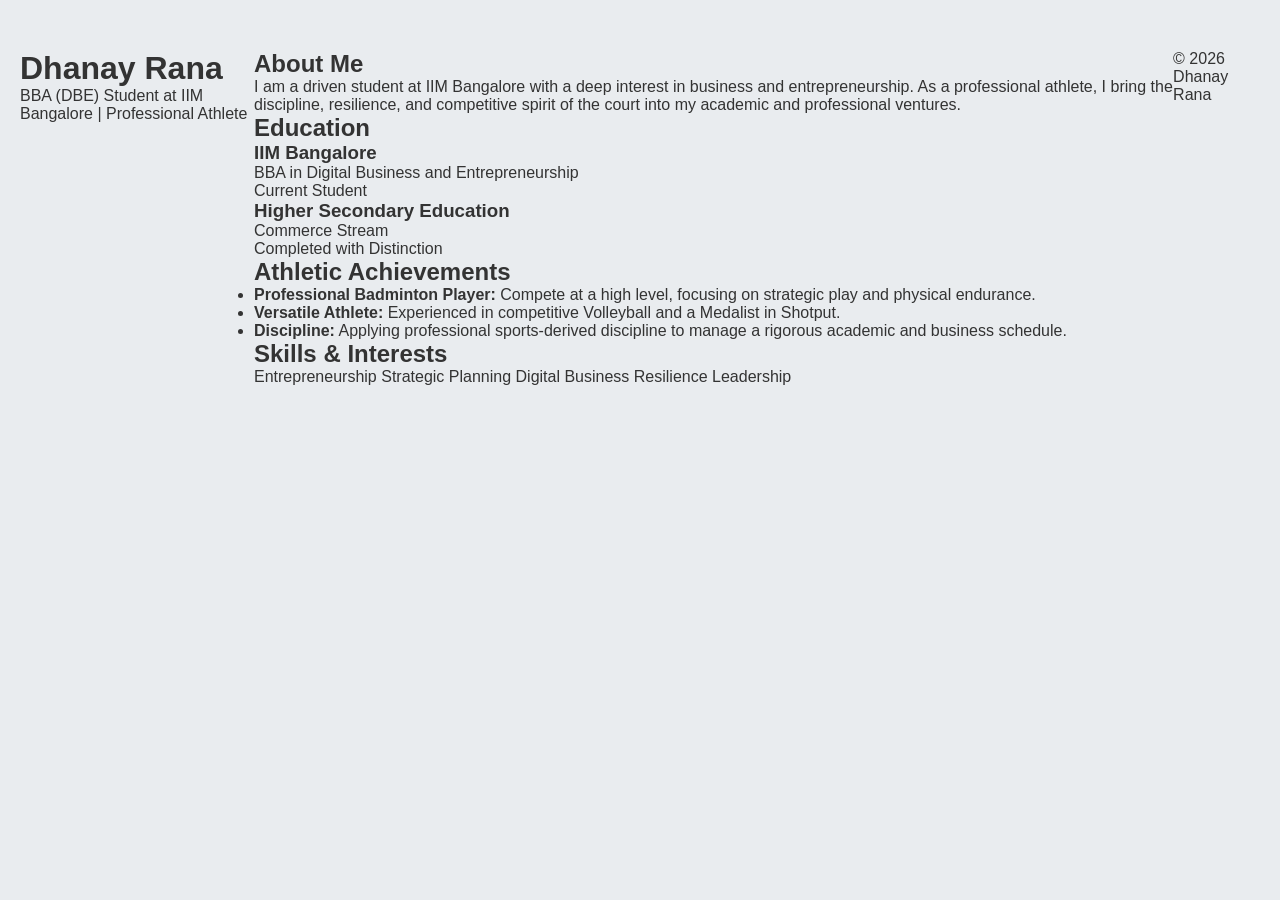
<file: Resume.html>
<!DOCTYPE html>
<html lang="en">
<head>
    <meta charset="UTF-8">
    <meta name="viewport" content="width=device-width, initial-scale=1.0">
    <title>Dhanay Rana | Professional Resume</title>
    <link rel="stylesheet" href="style.css">
</head>
<body>

    <header class="hero">
        <h1>Dhanay Rana</h1>
        <p class="subtitle">BBA (DBE) Student at IIM Bangalore | Professional Athlete</p>
    </header>

    <div class="container">
        
        <section class="section-card">
            <h2 class="section-title">About Me</h2>
            <p>
                I am a driven student at IIM Bangalore with a deep interest in business and entrepreneurship. 
                As a professional athlete, I bring the discipline, resilience, and competitive spirit 
                of the court into my academic and professional ventures.
            </p>
        </section>

        <section class="section-card">
            <h2 class="section-title">Education</h2>
            <div class="entry">
                <h3>IIM Bangalore</h3>
                <p class="degree">BBA in Digital Business and Entrepreneurship</p>
                <p class="date">Current Student</p>
            </div>
            <div class="entry">
                <h3>Higher Secondary Education</h3>
                <p class="degree">Commerce Stream</p>
                <p class="date">Completed with Distinction</p>
            </div>
        </section>

        <section class="section-card">
            <h2 class="section-title">Athletic Achievements</h2>
            <div class="entry">
                <ul>
                    <li><strong>Professional Badminton Player:</strong> Compete at a high level, focusing on strategic play and physical endurance.</li>
                    <li><strong>Versatile Athlete:</strong> Experienced in competitive Volleyball and a Medalist in Shotput.</li>
                    <li><strong>Discipline:</strong> Applying professional sports-derived discipline to manage a rigorous academic and business schedule.</li>
                </ul>
            </div>
        </section>

        <section class="section-card">
            <h2 class="section-title">Skills & Interests</h2>
            <div class="skills-tag-container">
                <span class="skill-tag">Entrepreneurship</span>
                <span class="skill-tag">Strategic Planning</span>
                <span class="skill-tag">Digital Business</span>
                <span class="skill-tag">Resilience</span>
                <span class="skill-tag">Leadership</span>
            </div>
        </section>

    </div>

    <footer>
        <p>&copy; 2026 Dhanay Rana</p>
    </footer>

</body>
</html>
</file>
<file: style.css>
/* 1. General Setup & Reset */
* {
    margin: 0;
    padding: 0;
    box-sizing: border-box;
}

body {
    font-family: 'Segoe UI', Tahoma, Geneva, Verdana, sans-serif;
    background-color: #e9ecef;
    color: #333;
    display: flex;
    justify-content: center;
    padding: 50px 20px;
}

/* 2. The Main Wrapper */
.resume-wrapper {
    display: flex; 
    background: white;
    max-width: 950px;
    width: 100%;
    border-radius: 12px;
    overflow: hidden;
    box-shadow: 0 10px 30px rgba(0,0,0,0.15);
}

/* 3. Sidebar (Dark Navy Theme) */
.sidebar {
    flex: 1;
    background-color: #1a252f;
    color: #ecf0f1;
    padding: 40px 30px;
    text-align: center;
}

.profile-img {
    width: 130px;
    height: 130px;
    border-radius: 50%;
    object-fit: cover;
    border: 3px solid #3498db;
    margin-bottom: 20px;
    display: block;
    margin-left: auto;
    margin-right: auto;
}

.profile-header h1 {
    font-size: 1.8rem;
    color: #3498db;
    margin-bottom: 10px;
}

.sidebar-section {
    margin-top: 40px;
    text-align: left;
}

.sidebar-section h3 {
    text-transform: uppercase;
    font-size: 0.85rem;
    letter-spacing: 1px;
    border-bottom: 1px solid #34495e;
    padding-bottom: 10px;
    margin-bottom: 15px;
    color: #bdc3c7;
}

/* Links & Contact Info */
.contact-item {
    font-size: 0.85rem;
    margin-bottom: 10px;
}

.contact-item a {
    color: #3498db;
    text-decoration: none;
    transition: 0.3s;
}

.contact-item a:hover {
    color: #fff;
    text-decoration: underline;
}

/* Education Items */
.edu-item {
    margin-bottom: 15px;
}

.institution {
    font-weight: bold;
    color: #fff;
}

.detail {
    font-size: 0.85rem;
    color: #bdc3c7;
}

/* Skills Tags */
.skills-list {
    list-style: none;
}

.skills-list li {
    display: inline-block;
    background-color: #2c3e50;
    color: #3498db;
    padding: 5px 10px;
    margin: 4px 2px;
    border-radius: 4px;
    font-size: 0.75rem;
    font-weight: 600;
}

/* 4. Main Content (Clean White) */
.main-content {
    flex: 2.2;
    padding: 50px;
    background-color: #fff;
}

.content-block {
    margin-bottom: 40px;
}

.content-block h2 {
    color: #2c3e50;
    font-size: 1.4rem;
    margin-bottom: 15px;
    position: relative;
    padding-bottom: 5px;
}

.content-block h2::after {
    content: '';
    display: block;
    width: 40px;
    height: 3px;
    background: #3498db;
    margin-top: 5px;
}

/* Experience Lists */
.experience-item {
    margin-bottom: 25px;
}

.experience-item h3 {
    font-size: 1.15rem;
    color: #1a252f;
    margin-bottom: 8px;
}

.experience-item ul {
    padding-left: 20px;
}

.experience-item li {
    margin-bottom: 8px;
    font-size: 0.95rem;
    line-height: 1.6;
    color: #555;
}

/* 5. Mobile Responsive Adjustments */
@media (max-width: 768px) {
    .resume-wrapper {
        flex-direction: column;
    }
    
    .sidebar {
        padding: 30px 20px;
    }
}
</file>
